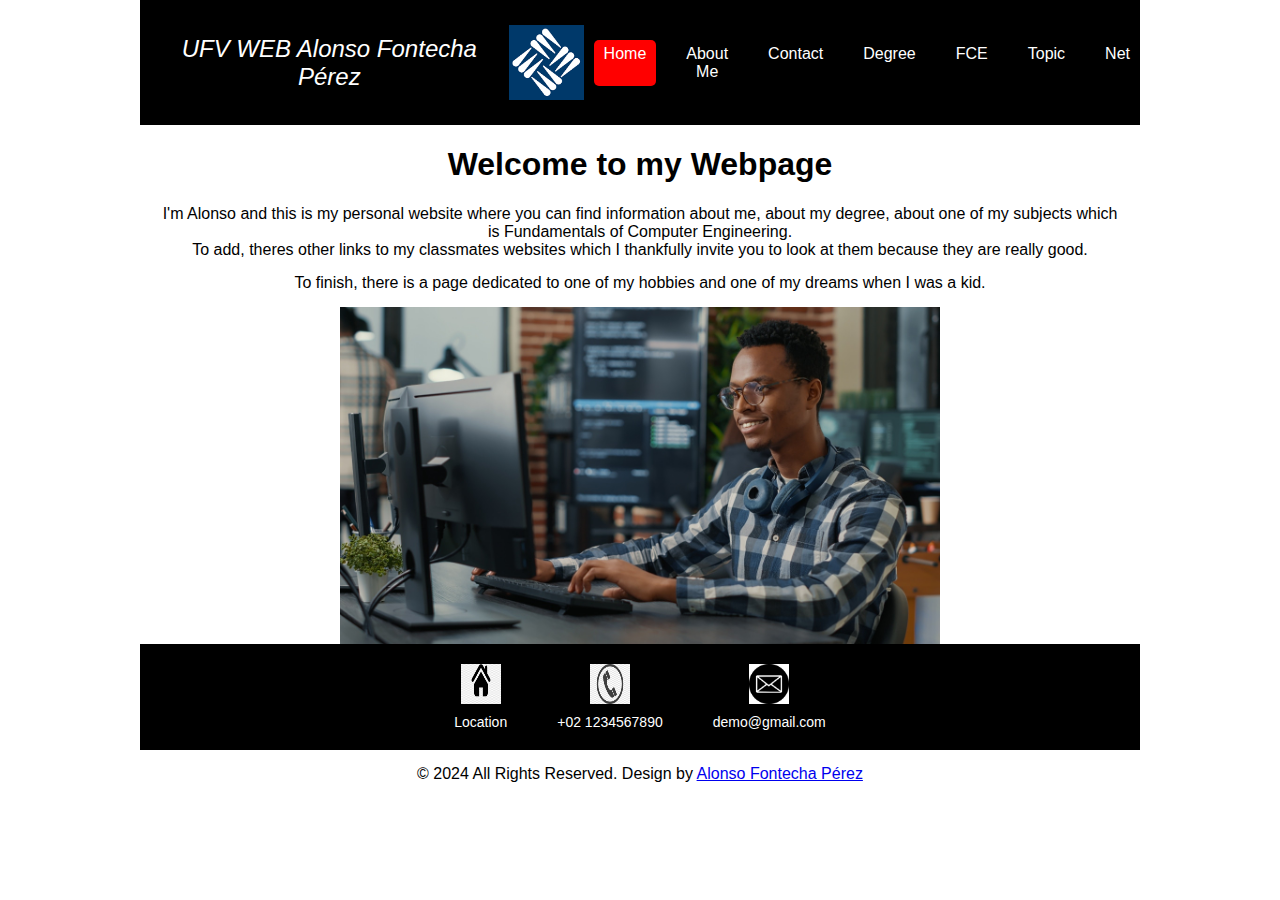
<file: docs/index.html>
<!DOCTYPE html>
<html>
<head>
    <!--Basic-->
    <meta charset="utf-8">
    <meta http-equiv="X-UA-Compatible" content="IE=edge">
    <!--Mobile Metas-->
    <meta name="viewport" content="width=device-width, initial-scale=1, shrink-to-fit=no">
    <!--Site Metas-->
    <meta name="keywords" content="">
    <meta name="description" content="">
    <meta name="author" content="">

    <link rel="stylesheet" type="text/css" href="./css/styles.css">

    <title>Alonso Fontech Pérez Website</title>

</head>
<body>
    <header class="container">
      <div class="header-content">
        <div class="header-title">UFV WEB Alonso Fontecha Pérez</div>
        <nav>
            <a href="https://www.ufv.es/"><img src="../docs/images/logo-ufv-header.png" width="75" height="75"></a>
        </nav>
        <nav>
          <a href="/index.html" class="active">Home</a>
          <a href="public/about.html">About Me</a>
          <a href="public/contact.html">Contact</a>
          <a href="public/degree.html">Degree</a>
          <a href="public/fce.html">FCE</a>
          <a href="public/topic.html">Topic</a>
          <a href="public/net.html">Net</a>
        </nav>
      </div>
    </header>
    <main class="container">
        <div class="content">
            <h1>Welcome to my Webpage</h1>
            <p>I'm Alonso and this is my personal website where you can find information about me, about my degree, about one of my subjects which is Fundamentals of Computer Engineering. <br>To add, theres other links to my classmates websites which I thankfully invite you to look at them because they are really good.</p>
            <p>To finish, there is a page dedicated to one of my hobbies and one of my dreams when I was a kid.</p>
            <img src="../docs/images/b2ap3_large_trabajar-en-ingenieria-informatica.jpg" width="600px">
        </div>
        <div class="menu">
            <div class="menu-content">
                <div class="menu-item">
                    <img src="../docs/images/png-transparent-computer-icons-home-house-building-home-angle-building-text.png" alt="Location Icon" class="menu-icon">
                    <p>Location</p>
                </div>
                <div class="menu-item">
                    <img src="../docs/images/png-clipart-telephone-mobile-phone-icon-telephone-text-mobile-phone.png" alt="Phone Icon" class="menu-icon">
                    <p>+02 1234567890</p>
                </div>
                <div class="menu-item">
                    <img src="../docs/images/images.png" alt="Email Icon" class="menu-icon">
                    <p>demo@gmail.com</p>
                </div>
            </div>
        </div>
    </main>
    <footer class="footer_section">
        <p>&copy; 2024 All Rights Reserved. Design by <a href="#">Alonso Fontecha Pérez</a></p>
    </footer>
</body>
</html>
</file>
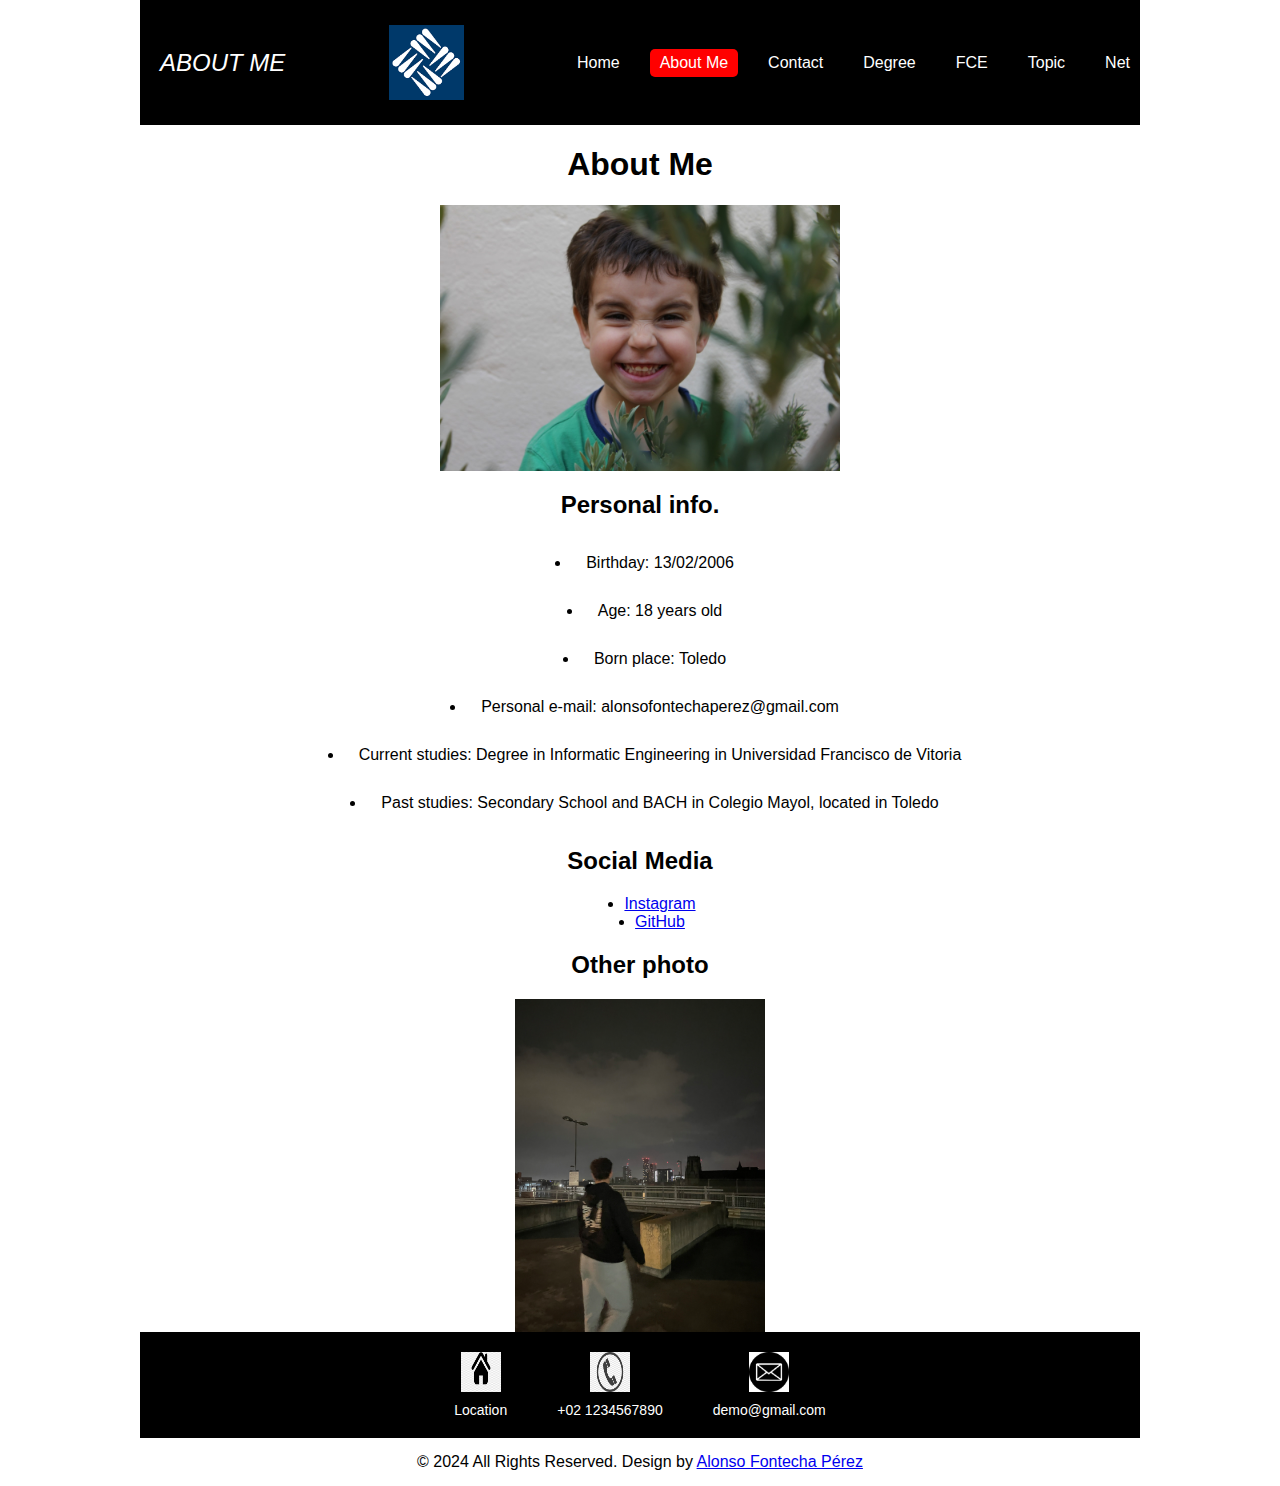
<file: docs/public/about.html>
<!DOCTYPE html>
<html>
<head>
    <!--Basic-->
    <meta charset="utf-8">
    <meta http-equiv="X-UA-Compatible" content="IE=edge">
    <!--Mobile Metas-->
    <meta name="viewport" content="width=device-width, initial-scale=1, shrink-to-fit=no">
    <!--Site Metas-->
    <meta name="keywords" content="">
    <meta name="description" content="">
    <meta name="author" content="">

    <link rel="stylesheet" type="text/css" href="../css/styles.css">

    <title>Alonso Fontech Pérez Website</title>
    
</head>
<body>
    <header class="container">
      <div class="header-content">
        <div class="header-title">ABOUT ME</div>
        <nav>
            <a href="https://www.ufv.es/"><img src="../images/logo-ufv-header.png" width="75" height="75"></a>
        </nav>
        <nav>
          <a href="../index.html">Home</a>
          <a href="./about.html" class="active">About Me</a>
          <a href="./contact.html">Contact</a>
          <a href="./degree.html">Degree</a>
          <a href="./fce.html">FCE</a>
          <a href="./topic.html">Topic</a>
          <a href="./net.html">Net</a>
        </nav>
      </div>
    </header>
    <main class="container">
        <div class="content">
            <h1>About Me</h1>
            <img src="../images/1-266bbed9.png" width="400px">
            <h2>Personal info.</h2>
            <ul>
                <li>
                    <p>Birthday: 13/02/2006</p>
                </li>
                <li>
                    <p>Age: 18 years old</p>
                </li>
                <li>
                    <p>Born place: Toledo</p>
                </li>
                <li>
                    <p>Personal e-mail: alonsofontechaperez@gmail.com</p>
                </li>
                <li>
                    <p>Current studies: Degree in Informatic Engineering in Universidad Francisco de Vitoria</p>
                </li>
                <li>
                    <p>Past studies: Secondary School and BACH in Colegio Mayol, located in Toledo</p>
                </li>
            </ul>
            <h2>Social Media</h2>
            <ul>
                <li>
                    <a href="https://www.instagram.com/alonso_fonti/">Instagram</a>
                </li>
                <li>
                    <a href="https://github.com/Fontecha111">GitHub</a>
                </li>
            </ul>
            <h2>Other photo</h2>
            <img src="../images/IMG_0400.jpg" width="250px">
        </div>
        <div class="menu">
            <div class="menu-content">
                <div class="menu-item">
                    <img src="../images/png-transparent-computer-icons-home-house-building-home-angle-building-text.png" alt="Location Icon" class="menu-icon">
                    <p>Location</p>
                </div>
                <div class="menu-item">
                    <img src="../images/png-clipart-telephone-mobile-phone-icon-telephone-text-mobile-phone.png" alt="Phone Icon" class="menu-icon">
                    <p>+02 1234567890</p>
                </div>
                <div class="menu-item">
                    <img src="../images/images.png" alt="Email Icon" class="menu-icon">
                    <p>demo@gmail.com</p>
                </div>
            </div>
        </div>
    </main>
    <footer class="footer_section">
        <p>&copy; 2024 All Rights Reserved. Design by <a href="#">Alonso Fontecha Pérez</a></p>
    </footer>
</body>
</html>
</file>
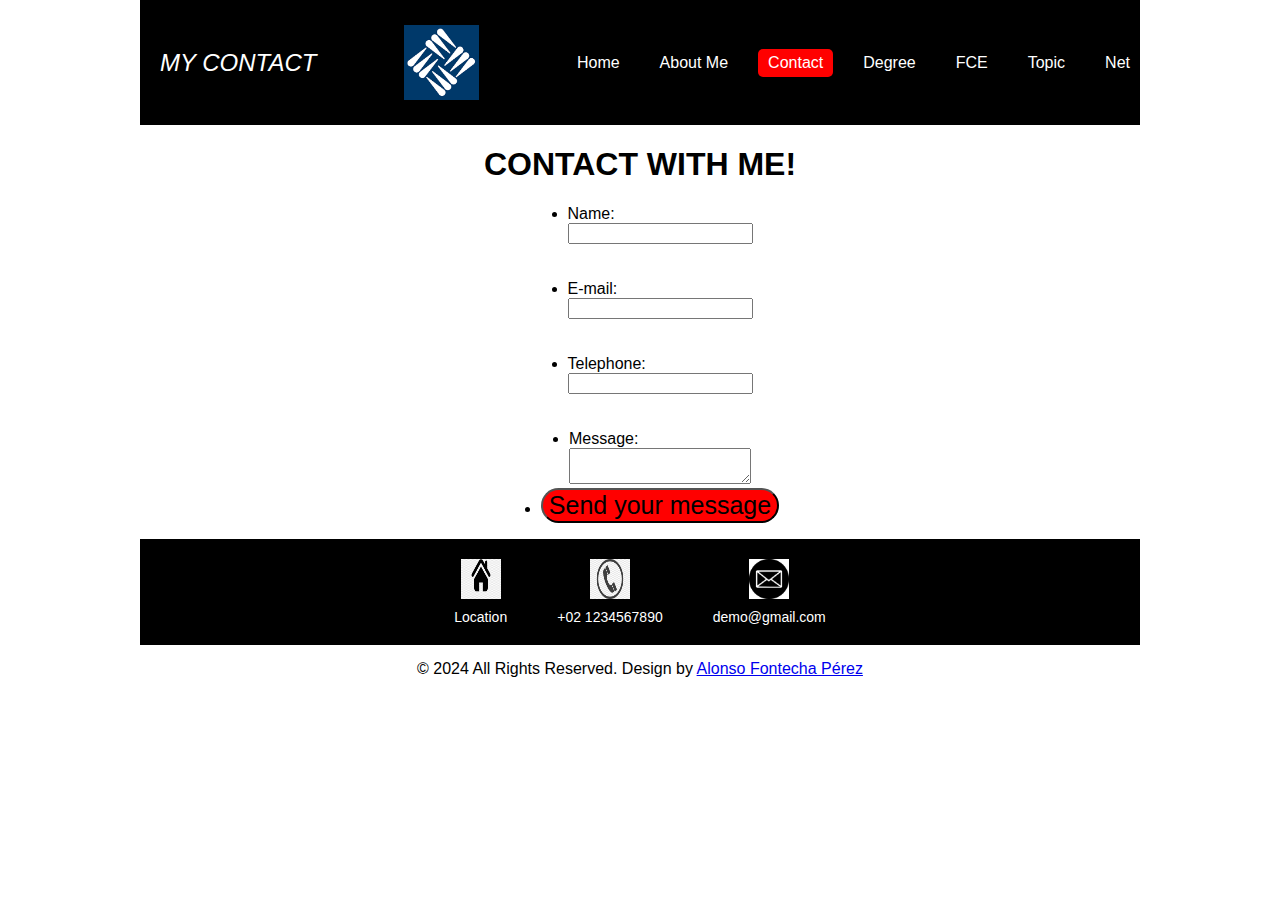
<file: docs/public/contact.html>
<!DOCTYPE html>
<html>
<head>
    <!--Basic-->
    <meta charset="utf-8">
    <meta http-equiv="X-UA-Compatible" content="IE=edge">
    <!--Mobile Metas-->
    <meta name="viewport" content="width=device-width, initial-scale=1, shrink-to-fit=no">
    <!--Site Metas-->
    <meta name="keywords" content="">
    <meta name="description" content="">
    <meta name="author" content="">

    <link rel="stylesheet" type="text/css" href="../css/styles.css">

    <title>Alonso Fontech Pérez Website</title>
    
</head>
<body>
    <header class="container">
      <div class="header-content">
        <div class="header-title">MY CONTACT</div>
        <nav>
            <a href="https://www.ufv.es/"><img src="../images/logo-ufv-header.png" width="75" height="75"></a>
        </nav>
        <nav>
          <a href="../index.html">Home</a>
          <a href="./about.html">About Me</a>
          <a href="./contact.html" class="active">Contact</a>
          <a href="./degree.html">Degree</a>
          <a href="./fce.html">FCE</a>
          <a href="./topic.html">Topic</a>
          <a href="./net.html">Net</a>
        </nav>
      </div>
    </header>
    <main class="container">
        <div class="content">
            <h1>CONTACT WITH ME!</h1>
            <form action="./contact.html" method="post">
                <ul>
                    <li>
                        <label for="name">Name: <br></label>
                        <input type="text" id="name" name="user_name">
                    </li>
                    <br><br>
                    <li>
                        <label for="mail">E-mail: <br></label>
                        <input type="email" id="mail" name="user_email">
                    </li>
                    <br><br>
                    <li>
                        <label for="tlfn">Telephone: <br></label>
                        <input type="telephone" name="tlfn" id="user_telephone">
                    </li>
                    <br><br>
                    <li>
                        <label for="msg">Message: <br></label>
                        <textarea id="msg" name="user_message"></textarea>
                    </li>
                    <li>
                        <button type="submit">Send your message</button>
                    </li>
                </ul>
            </form>
        </div>
        <div class="menu">
            <div class="menu-content">
                <div class="menu-item">
                    <img src="../images/png-transparent-computer-icons-home-house-building-home-angle-building-text.png" alt="Location Icon" class="menu-icon">
                    <p>Location</p>
                </div>
                <div class="menu-item">
                    <img src="../images/png-clipart-telephone-mobile-phone-icon-telephone-text-mobile-phone.png" alt="Phone Icon" class="menu-icon">
                    <p>+02 1234567890</p>
                </div>
                <div class="menu-item">
                    <img src="../images/images.png" alt="Email Icon" class="menu-icon">
                    <p>demo@gmail.com</p>
                </div>
            </div>
        </div>
    </main>
    <footer class="footer_section">
        <p>&copy; 2024 All Rights Reserved. Design by <a href="#">Alonso Fontecha Pérez</a></p>
    </footer>
</body>
</html>
</file>
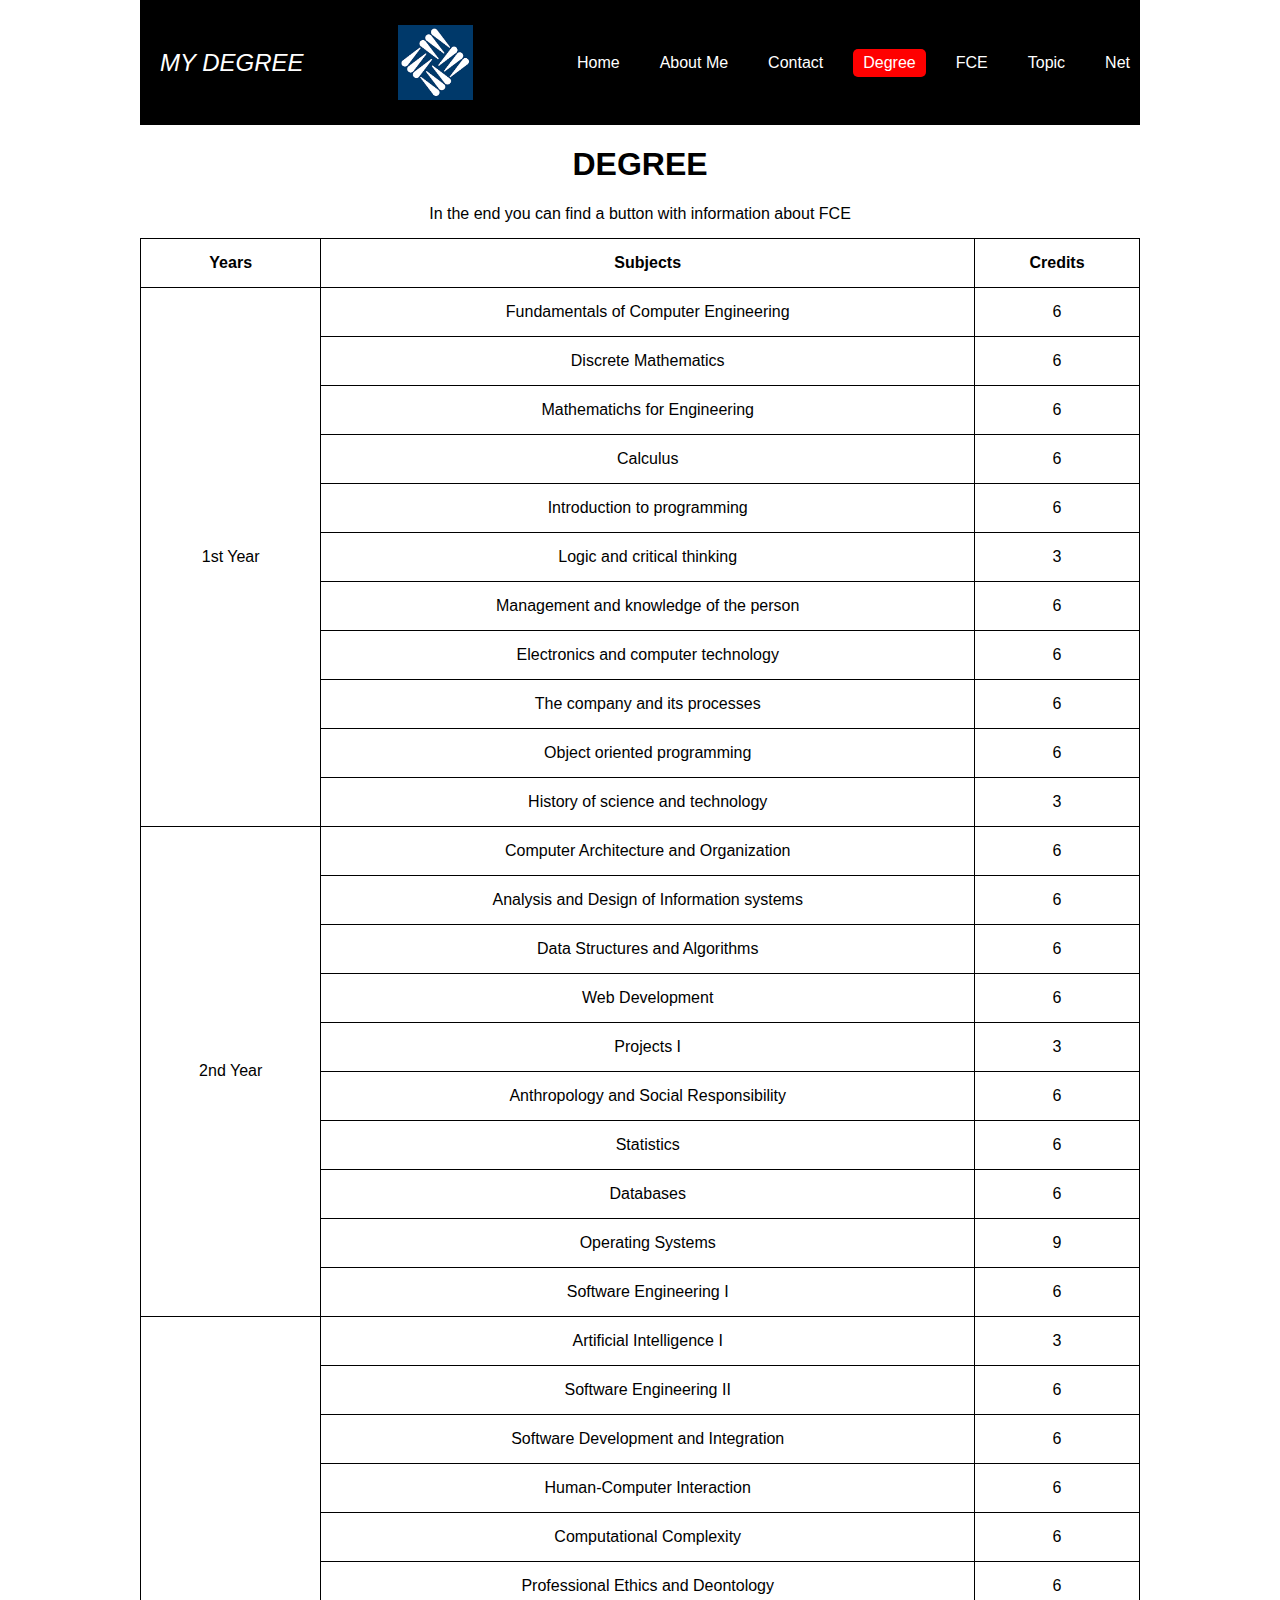
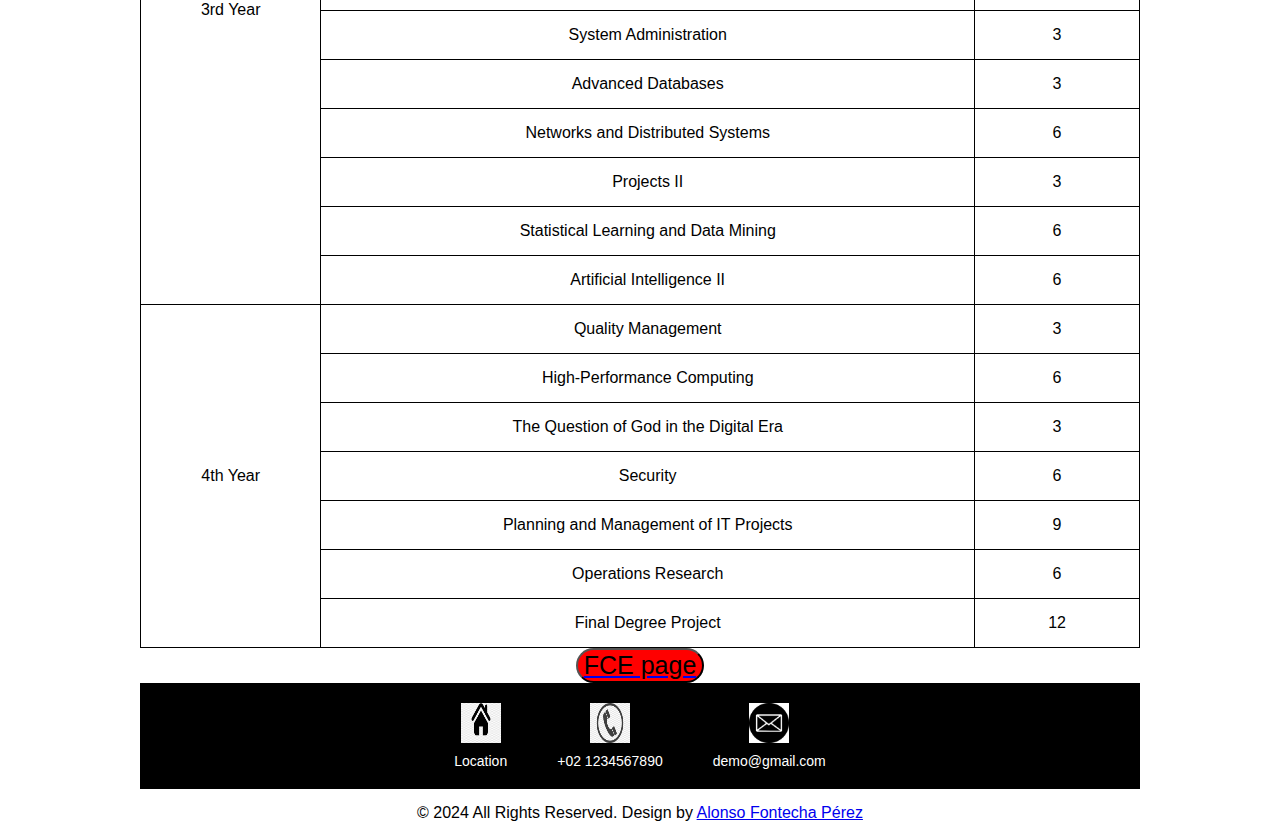
<file: docs/public/degree.html>
<!DOCTYPE html>
<html>
<head>
    <!--Basic-->
    <meta charset="utf-8">
    <meta http-equiv="X-UA-Compatible" content="IE=edge">
    <!--Mobile Metas-->
    <meta name="viewport" content="width=device-width, initial-scale=1, shrink-to-fit=no">
    <!--Site Metas-->
    <meta name="keywords" content="">
    <meta name="description" content="">
    <meta name="author" content="">

    <link rel="stylesheet" type="text/css" href="../css/styles.css">

    <title>Alonso Fontech Pérez Website</title>
    
</head>
<body>
    <header class="container">
      <div class="header-content">
        <div class="header-title">MY DEGREE</div>
        <nav>
            <a href="https://www.ufv.es/"><img src="../images/logo-ufv-header.png" width="75" height="75"></a>
        </nav>
        <nav>
          <a href="../index.html">Home</a>
          <a href="./about.html">About Me</a>
          <a href="./contact.html">Contact</a>
          <a href="./degree.html" class="active">Degree</a>
          <a href="./fce.html">FCE</a>
          <a href="./topic.html">Topic</a>
          <a href="./net.html">Net</a>
        </nav>
      </div>
    </header>
    <main class="container">
        <div class="content">
            <h1>DEGREE</h1>
            <p>In the end you can find a button with information about FCE</p>
            <table class=".degree-table">
                <thead>
                <tr>
                    <th>Years</th>
                    <th>Subjects</th>
                    <th>Credits</th>
                </thead>
                </tr>
                <tr>
                    <td rowspan="11">1st Year</td>
                    <td>Fundamentals of Computer Engineering</td>
                    <td>6</td>
                </tr>
                <tr>
                    <td>Discrete Mathematics</td>
                    <td>6</td>
                </tr>
                <tr>
                    <td>Mathematichs for Engineering</td>
                    <td>6</td>
                </tr>
                <tr>
                    <td>Calculus</td>
                    <td>6</td>
                </tr>
                <tr>
                    <td>Introduction to programming</td>
                    <td>6</td>
                </tr>
                <tr>
                    <td>Logic and critical thinking</td>
                    <td>3</td>
                </tr>
                <tr>
                    <td>Management and knowledge of the person</td>
                    <td>6</td>
                </tr>
                <tr>
                    <td>Electronics and computer technology</td>
                    <td>6</td>
                </tr>
                <tr>
                    <td>The company and its processes</td>
                    <td>6</td>
                </tr>
                <tr>
                    <td>Object oriented programming</td>
                    <td>6</td>
                </tr>
                <tr>
                    <td>History of science and technology</td>
                    <td>3</td>
                </tr>
                <tr>
                    <td rowspan="10">2nd Year</td>
                    <td>Computer Architecture and Organization</td>
                    <td>6</td>
                </tr>
                <tr>
                    <td>Analysis and Design of Information systems</td>
                    <td>6</td>
                </tr>
                <tr>
                    <td>Data Structures and Algorithms</td>
                    <td>6</td>
                </tr>
                <tr>
                    <td>Web Development</td>
                    <td>6</td>
                </tr>
                <tr>
                    <td>Projects I</td>
                    <td>3</td>
                </tr>
                <tr>
                    <td>Anthropology and Social Responsibility</td>
                    <td>6</td>
                </tr>
                <tr>
                    <td>Statistics</td>
                    <td>6</td>
                </tr>
                <tr>
                    <td>Databases</td>
                    <td>6</td>
                </tr>
                <tr>
                    <td>Operating Systems</td>
                    <td>9</td>
                </tr>
                <tr>
                    <td>Software Engineering I</td>
                    <td>6</td>
                </tr>
                <tr>
                    <td rowspan="12">3rd Year</td>
                    <td>Artificial Intelligence I</td>
                    <td>3</td>
                </tr>
                <tr>
                    <td>Software Engineering II</td>
                    <td>6</td>
                </tr>
                <tr>
                    <td>Software Development and Integration</td>
                    <td>6</td>
                </tr>
                <tr>
                    <td>Human-Computer Interaction</td>
                    <td>6</td>
                </tr>
                <tr>
                    <td>Computational Complexity</td>
                    <td>6</td>
                </tr>
                <tr>
                    <td>Professional Ethics and Deontology</td>
                    <td>6</td>
                </tr>
                <tr>
                    <td>System Administration</td>
                    <td>3</td>
                </tr>
                <tr>
                    <td>Advanced Databases</td>
                    <td>3</td>
                </tr>
                <tr>
                    <td>Networks and Distributed Systems</td>
                    <td>6</td>
                </tr>
                <tr>
                    <td>Projects II</td>
                    <td>3</td>
                </tr>
                <tr>
                    <td>Statistical Learning and Data Mining</td>
                    <td>6</td>
                </tr>
                <tr>
                    <td>Artificial Intelligence II</td>
                    <td>6</td>
                </tr>
                <tr>
                    <td rowspan="7">4th Year</td>
                    <td>Quality Management</td>
                    <td>3</td>
                </tr>
                <tr>
                    <td>High-Performance Computing</td>
                    <td>6</td>
                </tr>
                <tr>
                    <td>The Question of God in the Digital Era</td>
                    <td>3</td>
                </tr>
                <tr>
                    <td>Security</td>
                    <td>6</td>
                </tr>
                <tr>
                    <td>Planning and Management of IT Projects</td>
                    <td>9</td>
                </tr>
                <tr>
                    <td>Operations Research</td>
                    <td>6</td>
                </tr>
                <tr>
                    <td>Final Degree Project</td>
                    <td>12</td>
                </tr>
            </table>
            <a href="./fce.html">
                <button>FCE page</button>
            </a>
            
        </div>
        <div class="menu">
            <div class="menu-content">
                <div class="menu-item">
                    <img src="../images/png-transparent-computer-icons-home-house-building-home-angle-building-text.png" alt="Location Icon" class="menu-icon">
                    <p>Location</p>
                </div>
                <div class="menu-item">
                    <img src="../images/png-clipart-telephone-mobile-phone-icon-telephone-text-mobile-phone.png" alt="Phone Icon" class="menu-icon">
                    <p>+02 1234567890</p>
                </div>
                <div class="menu-item">
                    <img src="../images/images.png" alt="Email Icon" class="menu-icon">
                    <p>demo@gmail.com</p>
                </div>
            </div>
        </div>
    </main>
    <footer class="footer_section">
        <p>&copy; 2024 All Rights Reserved. Design by <a href="#">Alonso Fontecha Pérez</a></p>
    </footer>
</body>
</html>
</file>
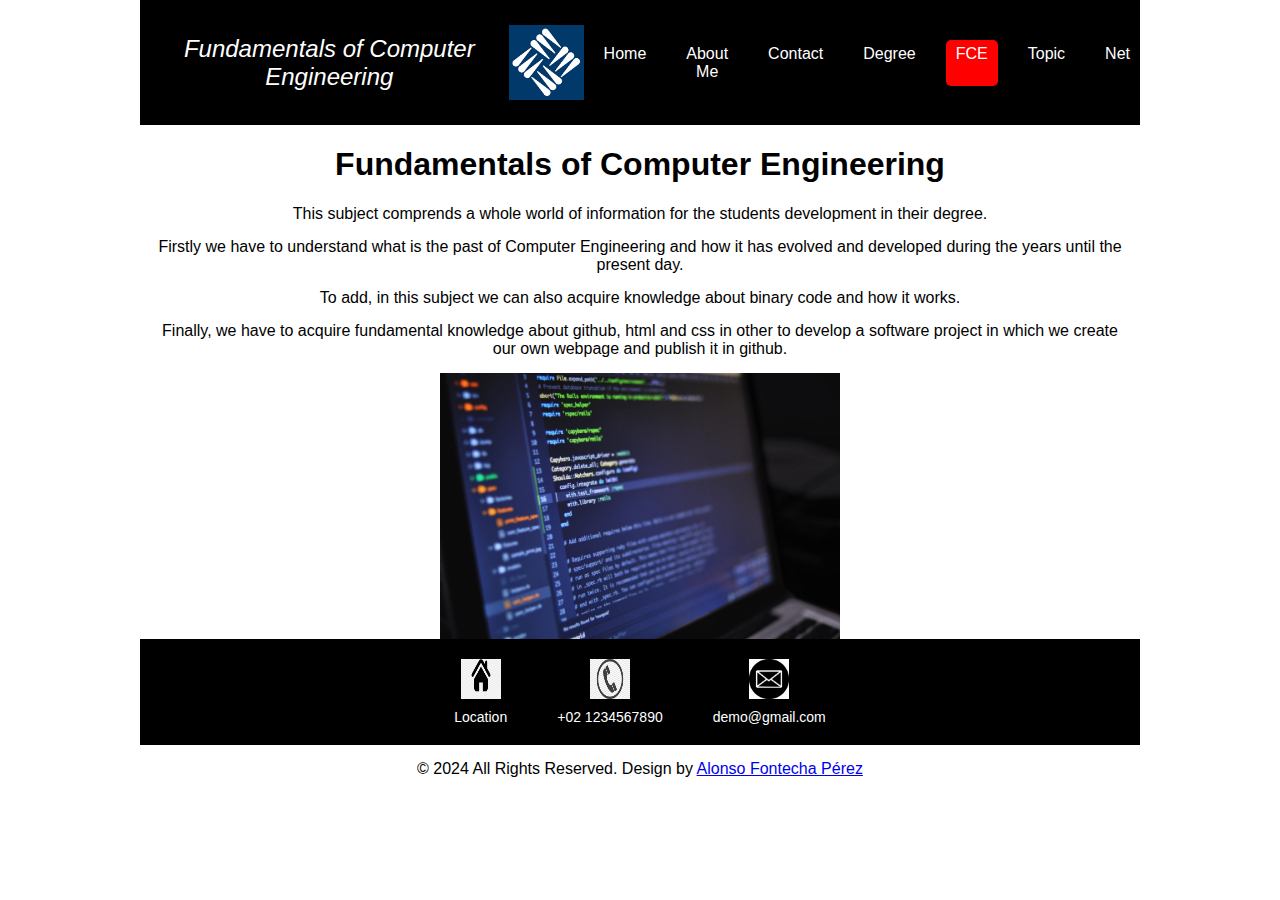
<file: docs/public/fce.html>
<!DOCTYPE html>
<html>
<head>
    <!--Basic-->
    <meta charset="utf-8">
    <meta http-equiv="X-UA-Compatible" content="IE=edge">
    <!--Mobile Metas-->
    <meta name="viewport" content="width=device-width, initial-scale=1, shrink-to-fit=no">
    <!--Site Metas-->
    <meta name="keywords" content="">
    <meta name="description" content="">
    <meta name="author" content="">

    <link rel="stylesheet" type="text/css" href="../css/styles.css">

    <title>Alonso Fontech Pérez Website</title>
    
</head>
<body>
    <header class="container">
      <div class="header-content">
        <div class="header-title">Fundamentals of Computer Engineering</div>
        <nav>
            <a href="https://www.ufv.es/"><img src="../images/logo-ufv-header.png" width="75" height="75"></a>
        </nav>
        <nav>
          <a href="../index.html">Home</a>
          <a href="./about.html">About Me</a>
          <a href="./contact.html">Contact</a>
          <a href="./degree.html">Degree</a>
          <a href="./fce.html" class="active">FCE</a>
          <a href="./topic.html">Topic</a>
          <a href="./net.html">Net</a>
        </nav>
      </div>
    </header>
    <main class="container">
        <div class="content">
            <h1>Fundamentals of Computer Engineering</h1>
            <p>This subject comprends a whole world of information for the students development in their degree.</p>
            <p>Firstly we have to understand what is the past of Computer Engineering and how it has evolved and developed during the years until the present day.</p>
            <p>To add, in this subject we can also acquire knowledge about binary code and how it works.</p>
            <p>Finally, we have to acquire fundamental knowledge about github, html and css in other to develop a software project in which we create our own webpage and publish it in github.</p>
            <img src="../images/ingeniería-informática.jpg" width="400px">
        </div>
        <div class="menu">
            <div class="menu-content">
                <div class="menu-item">
                    <img src="../images/png-transparent-computer-icons-home-house-building-home-angle-building-text.png" alt="Location Icon" class="menu-icon">
                    <p>Location</p>
                </div>
                <div class="menu-item">
                    <img src="../images/png-clipart-telephone-mobile-phone-icon-telephone-text-mobile-phone.png" alt="Phone Icon" class="menu-icon">
                    <p>+02 1234567890</p>
                </div>
                <div class="menu-item">
                    <img src="../images/images.png" alt="Email Icon" class="menu-icon">
                    <p>demo@gmail.com</p>
                </div>
            </div>
        </div>
    </main>
    <footer class="footer_section">
        <p>&copy; 2024 All Rights Reserved. Design by <a href="#">Alonso Fontecha Pérez</a></p>
    </footer>
</body>
</html>
</file>
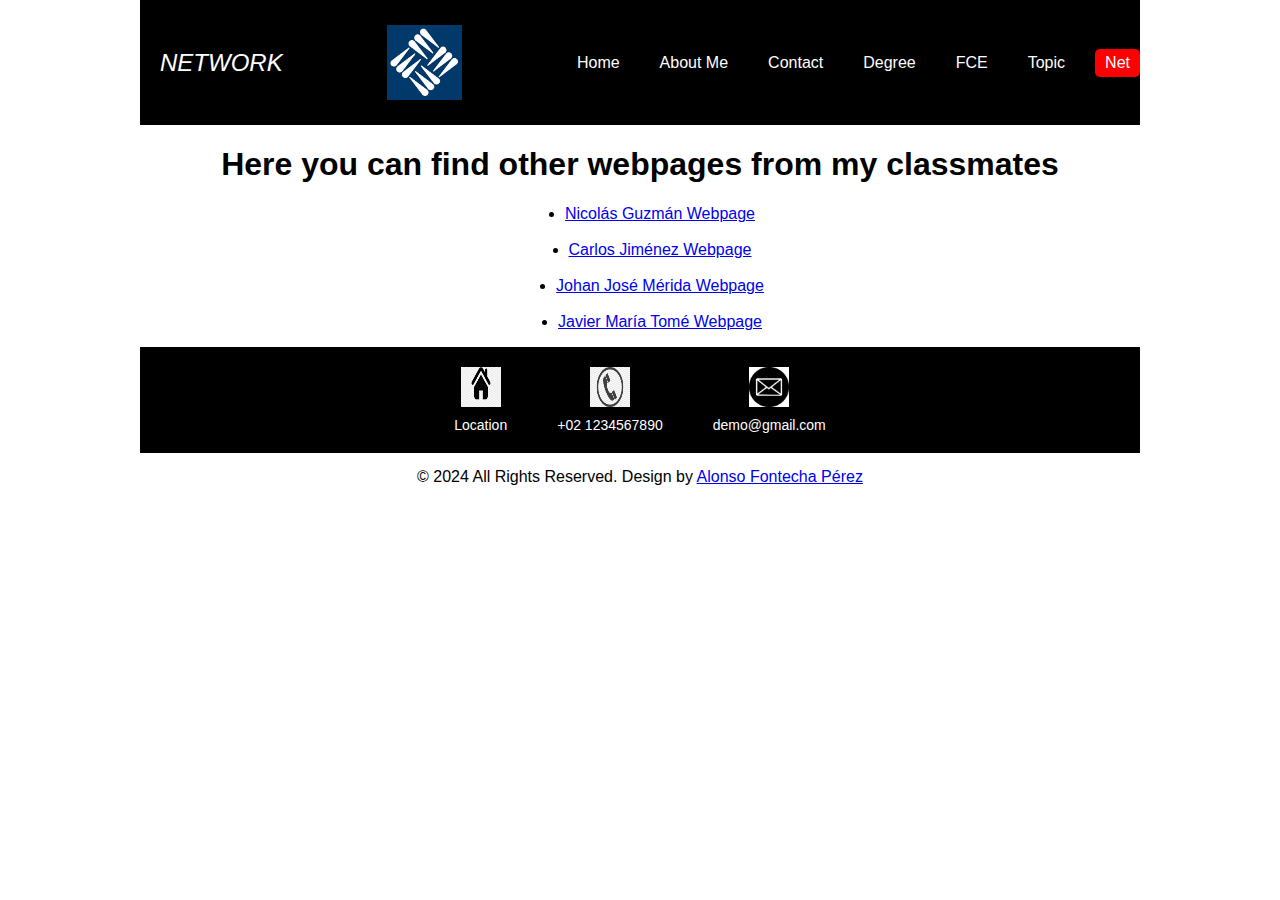
<file: docs/public/net.html>
<!DOCTYPE html>
<html>
<head>
    <!--Basic-->
    <meta charset="utf-8">
    <meta http-equiv="X-UA-Compatible" content="IE=edge">
    <!--Mobile Metas-->
    <meta name="viewport" content="width=device-width, initial-scale=1, shrink-to-fit=no">
    <!--Site Metas-->
    <meta name="keywords" content="">
    <meta name="description" content="">
    <meta name="author" content="">

    <link rel="stylesheet" type="text/css" href="../css/styles.css">

    <title>Alonso Fontech Pérez Website</title>
    
</head>
<body>
    <header class="container">
      <div class="header-content">
        <div class="header-title">NETWORK</div>
        <nav>
            <a href="https://www.ufv.es/"><img src="../images/logo-ufv-header.png" width="75" height="75"></a>
        </nav>
        <nav>
          <a href="../index.html">Home</a>
          <a href="./about.html">About Me</a>
          <a href="./contact.html">Contact</a>
          <a href="./degree.html">Degree</a>
          <a href="./fce.html">FCE</a>
          <a href="./topic.html">Topic</a>
          <a href="./net.html" class="active">Net</a>
        </nav>
      </div>
    </header>
    <main class="container">
        <div class="content">
            <h1>Here you can find other webpages from my classmates</h1>
            <ul>
                <li>
                    <a href="https://nicoguzman12.github.io/Practical_work_II/docs/index.html">Nicolás Guzmán Webpage</a>
                </li>
                <br>
                <li>
                    <a href="https://cejotape.github.io/Personal_Website/index.html">Carlos Jiménez Webpage</a>
                </li>
                <br>
                <li>
                    <a href="https://jj0132.github.io/practical_work_2/index.html">Johan José Mérida Webpage</a>
                </li>
                <br>
                <li>
                    <a href="https://javiertome.github.io/practical_work_II/">Javier María Tomé Webpage</a>
                </li>
            </ul>
        </div>
        <div class="menu">
            <div class="menu-content">
                <div class="menu-item">
                    <img src="../images/png-transparent-computer-icons-home-house-building-home-angle-building-text.png" alt="Location Icon" class="menu-icon">
                    <p>Location</p>
                </div>
                <div class="menu-item">
                    <img src="../images/png-clipart-telephone-mobile-phone-icon-telephone-text-mobile-phone.png" alt="Phone Icon" class="menu-icon">
                    <p>+02 1234567890</p>
                </div>
                <div class="menu-item">
                    <img src="../images/images.png" alt="Email Icon" class="menu-icon">
                    <p>demo@gmail.com</p>
                </div>
            </div>
        </div>
    </main>
    <footer class="footer_section">
        <p>&copy; 2024 All Rights Reserved. Design by <a href="#">Alonso Fontecha Pérez</a></p>
    </footer>
</body>
</html>
</file>
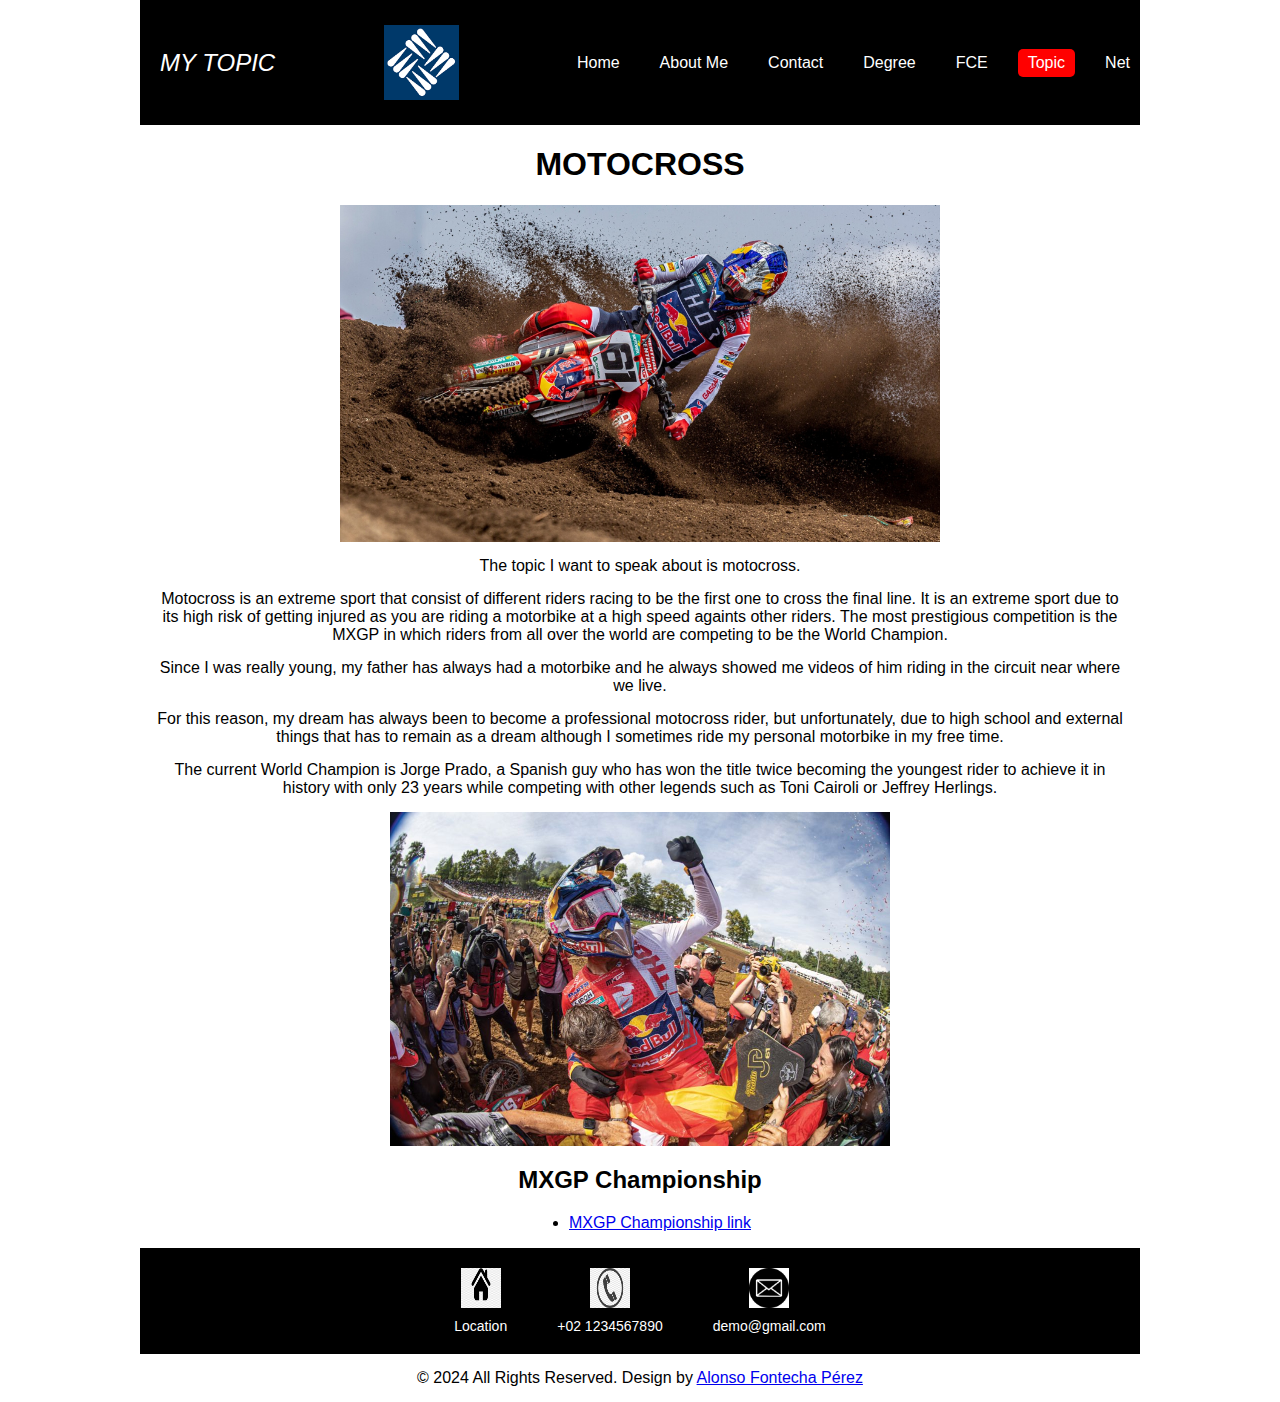
<file: docs/public/topic.html>
<!DOCTYPE html>
<html>
<head>
    <!--Basic-->
    <meta charset="utf-8">
    <meta http-equiv="X-UA-Compatible" content="IE=edge">
    <!--Mobile Metas-->
    <meta name="viewport" content="width=device-width, initial-scale=1, shrink-to-fit=no">
    <!--Site Metas-->
    <meta name="keywords" content="">
    <meta name="description" content="">
    <meta name="author" content="">

    <link rel="stylesheet" type="text/css" href="../css/styles.css">

    <title>Alonso Fontecha Pérez Website</title>
    
</head>
<body>
    <header class="container">
      <div class="header-content">
        <div class="header-title">MY TOPIC</div>
        <nav>
            <a href="https://www.ufv.es/"><img src="../images/logo-ufv-header.png" width="75" height="75"></a>
        </nav>
        <nav>
          <a href="../index.html">Home</a>
          <a href="./about.html">About Me</a>
          <a href="./contact.html">Contact</a>
          <a href="./degree.html">Degree</a>
          <a href="./fce.html">FCE</a>
          <a href="./topic.html" class="active">Topic</a>
          <a href="./net.html">Net</a>
        </nav>
      </div>
    </header>
    <main class="container">
        <div class="content">
            <h1>MOTOCROSS</h1>
            <img src="../images/motocross.jpg" width="600px">
            <p>The topic I want to speak about is motocross.</p>
            <p>Motocross is an extreme sport that consist of different riders racing to be the first one to cross the final line. It is an extreme sport due to its high risk of getting injured as you are riding a motorbike at a high speed againts other riders. The most prestigious competition is the MXGP in which riders from all over the world are competing to be the World Champion.</p>
            <p>Since I was really young, my father has always had a motorbike and he always showed me videos of him riding in the circuit near where we live.</p>
            <p>For this reason, my dream has always been to become a professional motocross rider, but unfortunately, due to high school and external things that has to remain as a dream although I sometimes ride my personal motorbike in my free time.</p>
            <p>The current World Champion is Jorge Prado, a Spanish guy who has won the title twice becoming the youngest rider to achieve it in history with only 23 years while competing with other legends such as Toni Cairoli or Jeffrey Herlings.</p>
            <img src="../images/66128_Prado_Champ_18_MXGP_Italy_2023_JPA_22A0769.jpg" width="500px">
            <h2>MXGP Championship</h2>
            <ul>
                <li>
                    <a href="https://www.mxgp.com/home">MXGP Championship link</a>
                </li>
            </ul>
            

        </div>
        <div class="menu">
            <div class="menu-content">
                <div class="menu-item">
                    <img src="../images/png-transparent-computer-icons-home-house-building-home-angle-building-text.png" alt="Location Icon" class="menu-icon">
                    <p>Location</p>
                </div>
                <div class="menu-item">
                    <img src="../images/png-clipart-telephone-mobile-phone-icon-telephone-text-mobile-phone.png" alt="Phone Icon" class="menu-icon">
                    <p>+02 1234567890</p>
                </div>
                <div class="menu-item">
                    <img src="../images/images.png" alt="Email Icon" class="menu-icon">
                    <p>demo@gmail.com</p>
                </div>
            </div>
        </div>
    </main>
    <footer class="footer_section">
        <p>&copy; 2024 All Rights Reserved. Design by <a href="#">Alonso Fontecha Pérez</a></p>
    </footer>
</body>
</html>
</file>
<file: docs/css/styles.css>
body {
    margin: 0;
    font-family: Arial, sans-serif;
    display: flex;
    flex-direction: column;
    align-items: center;
}

.container {
    max-width: 1000px;
    width: 100%;
    margin: 0 auto;
}

header {
background-color: black;
color: white;
padding: 20px 0;
text-align: center;
}

.header-content {
    display: flex;
    justify-content: space-between;
    align-items: center;
}

.header-title {
    font-size: 1.5rem;
    font-style: italic;
    padding-left: 20px;
}

nav {
    display: flex;
    gap: 20px;
}

nav a {
    color: white;
    text-decoration: none;
    font-size: 1rem;
    padding: 5px 10px;
    border-radius: 5px;
    transition: background-color 0.3s;
}

nav a:hover {
    background-color: #555;
}

nav a.active {
    background-color: red;
    text-decoration: none;
}

.footer-section {
    max-width: 1000px;
    width: 100%;
    background-color: #333;
    color: white;
    text-align: center;
}

.footer-section a {
    color: red;
    text-decoration: none;
}

.footer-section a:hover {
    text-decoration: underline;
}

.content-topic{
    height: 1150px;
    display: flex;
    flex-direction: column;
    justify-content: left;
    align-items: center;
    background-color: #f5f5f5;
}

.menu {
    background-color: black;
    color: white;
    padding: 20px 0;
    text-align: center;
}

.menu-content {
    display: flex;
    justify-content: center;
    gap: 50px;
    align-items: center;
}

.menu-item {
    display: flex;
    flex-direction: column;
    align-items: center;
}

.menu-item p {
    margin: 10px 0 0;
    font-size: 14px;
}

.menu-icon {
    width: 40px;
    height: 40px;
}

.about-section {
    padding: 20px;
    background: #f4f4f4;
    border-radius: 8px;
    margin: 20px;
}

.about-section p {
    margin: 10px;
}

.about-section h1, .about-section h2 {
    color: #333;
    text-align: right;
}

.about-section ul {
    list-style: disc;
    padding-left: 15px;
}

.about-section ul li {
    margin-bottom: 5px;
}

p {
    margin: 15px;
    text-align: center;
}

h1 {
    text-align: center;
}

h2 {
    text-align: center;
}

ul {
    display: flex;
    flex-direction: column;
    align-items: center;
}

img {
    display: block;
    margin-left: auto;
    margin-right: auto;
}

table {
    width: 100%;
    border-collapse: collapse;

}

th, td {
    border: 1.5px solid black;
    padding: 15px;
    text-align: center;
}

button {
    color: black;
    background-color: red;
    font-size: 25px;
    display: block;
    margin-left: auto;
    margin-right: auto;
    border-radius: 2em;
}
</file>
